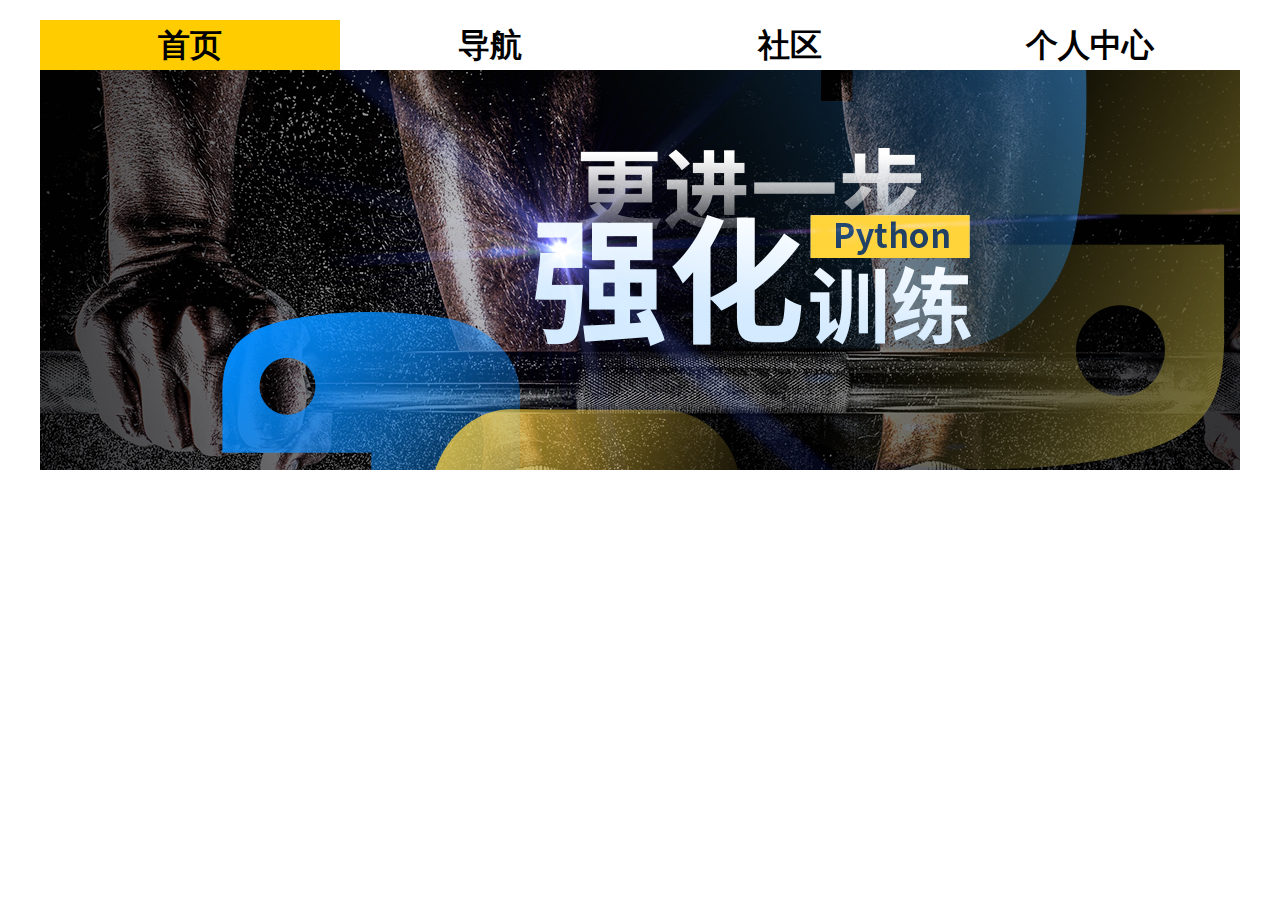
<file: index.html>
<!DOCTYPE html>
<html lang="en">

<head>
    <meta charset="UTF-8">
    <meta name="viewport" content="width=device-width, initial-scale=1.0">
    <meta http-equiv="X-UA-Compatible" content="ie=edge">
    <title>简单社区</title>
    <link rel="stylesheet" href="style.css">
    <script src="javascript.js"></script>
</head>

<body >
    <div id="main">
    <header>
        <ul class="header" id="header">
            <li class="item">首页</li><li id="icon">导航</li><li>社区</li><li>个人中心</li>
        </ul>
    </header>
    <section class="section" id="section">
        <a href="javascript:void(0)">
            <div class="photo photo1"></div>
        </a>
        <a href="javascript:void(0)">
            <div class="photo photo2"></div>
        </a>
        <a href="javascript:void(0)">
            <div class="photo photo3"></div>
        </a>
        <a href="javascript:void(0)">
            <div class="photo photo4"></div>
        </a>
    </section>
</div>
    <footer></footer>

</body>

</html>
</file>
<file: style.css>
*{
    margin: 0;
    padding: 0;
}

.main{
width:1200px;
    
}
/* 导航 */
.header{
    margin: 20px auto 0;
    width: 1200px;
    max-width: 1200px;

}

/* 导航栏字体、宽度设置 */
.header li{

    width: 300px;
    text-align: center;
    font:normal normal bold  32px/50px "Microsoft YaHei";
    list-style: none;
    display: inline-block;
}

/*  初始高亮*/
.item{
    background:#fc0;
}
/* 导航栏轮播获得高亮 */
.old{

    background:#fff;
}
.new{

    background:#fc0;
}

/* photo设置 */
section{
    width: 1200px;
    max-width: 1200px;
    height: 400px;
    margin:0 auto;
    overflow: hidden;
}
/* photo */
.photo{
    width: 1200px;
    height: 400px;

}
.photo1{
    background: url(images/1.jpg)
}
.photo2{
    background: url(images/3.jpg)
}
.photo3{
    background: url(images/4.jpg)
}
.photo4{
    background: url(images/5.jpg)
}
</file>
